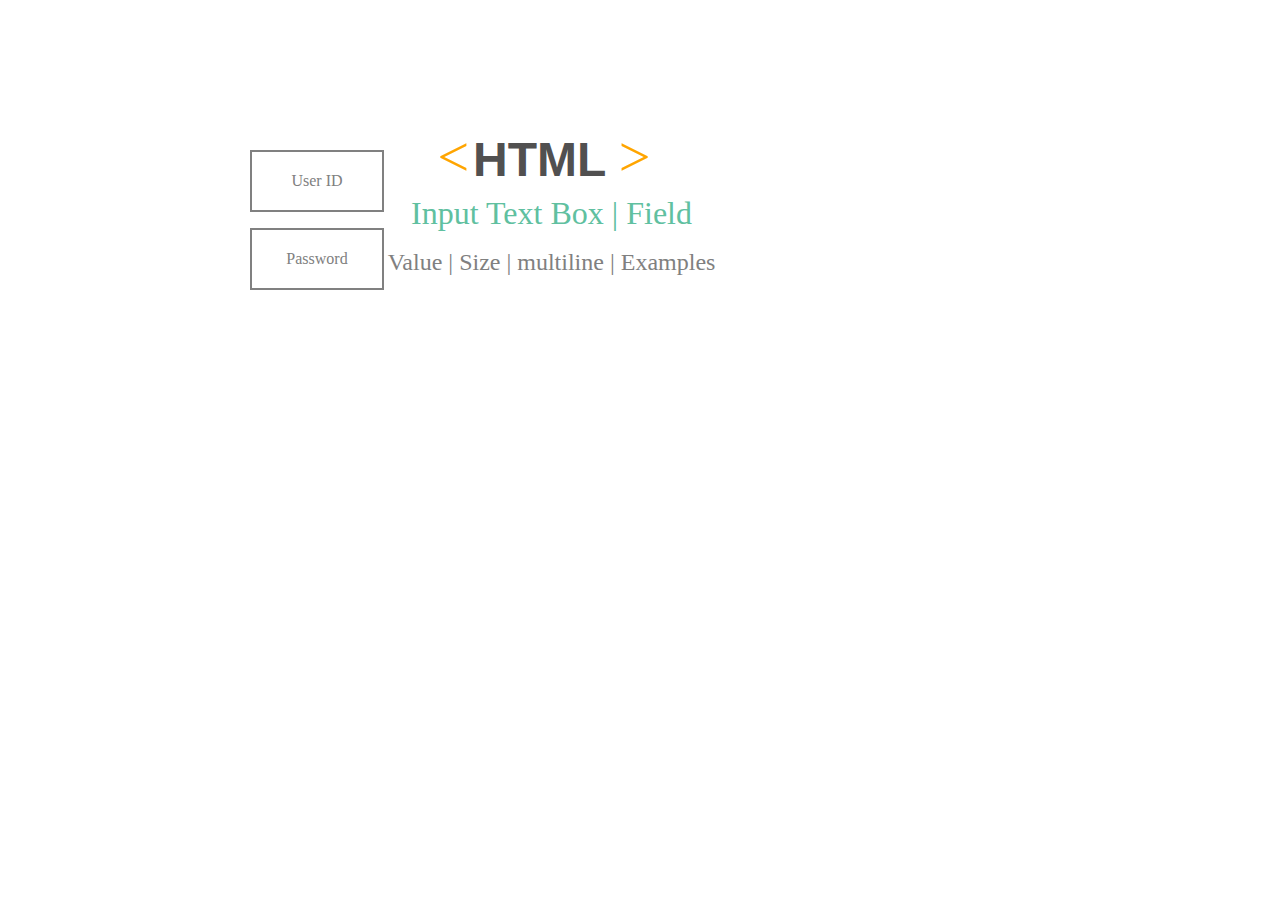
<file: index.html>
<!DOCTYPE html>
<html lang="en">
<head>
    <meta charset="UTF-8">
    <meta http-equiv="X-UA-Compatible" content="IE=edge">
    <meta name="viewport" content="width=device-width, initial-scale=1.0">
    <title>Project 12</title>
</head>
<link rel="stylesheet" href="pro12.css">
<body>
    <div class="container1">
        <p>
            User ID
        </p>
        <p>
            Password
        </p>
    </div>
    <div class="container2">
        <p>
       <span>  <</span> <span> HTML </span> <span> ></span>
        </p>
        <p>
        Input Text Box | Field
        </p>
        <p>
            Value | Size | multiline | Examples
        </p>
    </div>
</body>
</html>
</file>
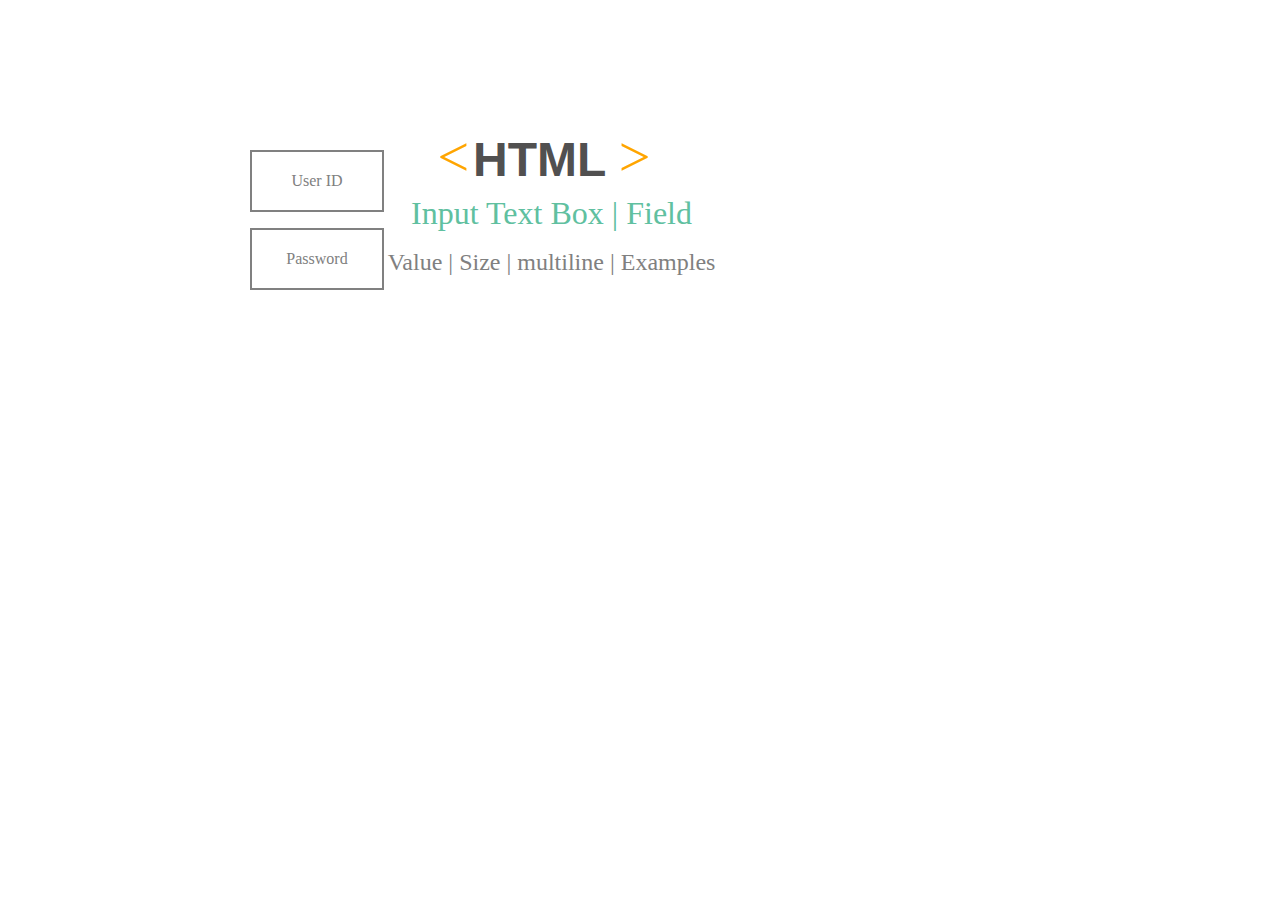
<file: pro-12.hml.html>
<!DOCTYPE html>
<html lang="en">
<head>
    <meta charset="UTF-8">
    <meta http-equiv="X-UA-Compatible" content="IE=edge">
    <meta name="viewport" content="width=device-width, initial-scale=1.0">
    <title>Project 12</title>
</head>
<link rel="stylesheet" href="pro12.css">
<body>
    <div class="container1">
        <p>
            User ID
        </p>
        <p>
            Password
        </p>
    </div>
    <div class="container2">
        <p>
       <span>  <</span> <span> HTML </span> <span> ></span>
        </p>
        <p>
        Input Text Box | Field
        </p>
        <p>
            Value | Size | multiline | Examples
        </p>
    </div>
</body>
</html>
</file>
<file: pro12.css>
.container1{
    float: left;
    margin-top: 10%;
    margin-left: 15%;
}
.container2{
    float: right;
    margin-top: 8%;
    width: 40%;
    margin-right: 30%;
    align-items: center;
}
div.container1 > p{
    border: 2px solid grey;
    text-align: center;
    color: grey;
    padding: 20px;
    width: 85%;
    margin-left: 50%;
}
div.container2 > p{
    text-align: center;
}
div.container2 > p:nth-child(1){
    width: 50%;
    margin-left: 6%;
}
div.container2 > p > span:nth-child(odd){
    color: orange;
    font-size:350%;
}
div.container2 > p > span:nth-child(even){
    color: rgb(81, 80, 80);
    font-size: 300%;
    font-weight:900;
    font-family: 'Lucida Sans', 'Lucida Sans Regular', 'Lucida Grande', 'Lucida Sans Unicode', Geneva, Verdana, sans-serif;
}
div.container2 > p:nth-child(2){
    color: rgb(96, 192, 160);
    font-size: 200%;
    margin-top: -10px;
    padding-right: 35%;
}
div.container2 > p:nth-child(3){
    color: grey;
    font-size: 150%;
    margin-top: -15px;
    padding-right: 35%;
}
</file>
